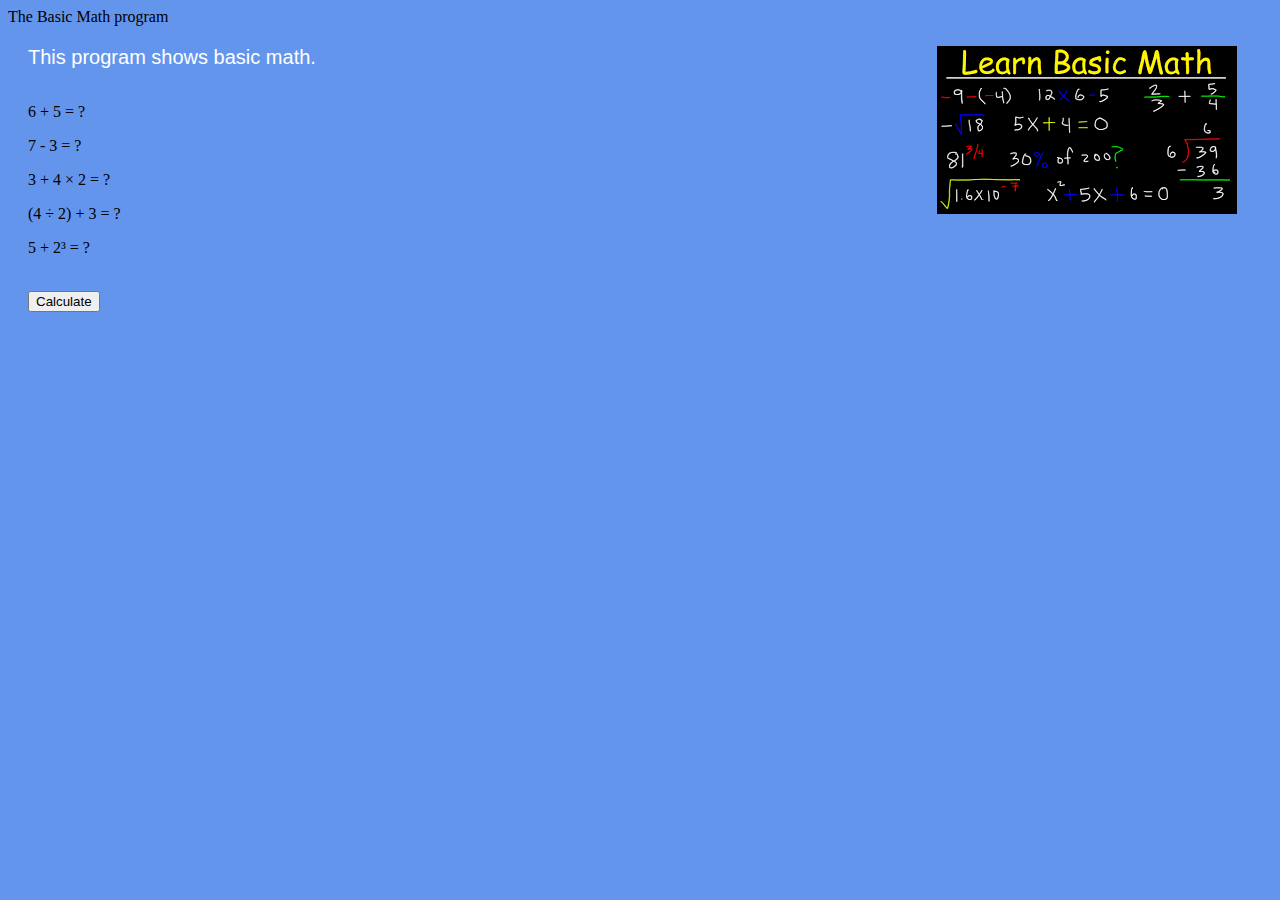
<file: index.html>
<!DOCTYPE html>
<html>
  <head>
    <meta charset="utf-8" />
    <meta name="description" content="The Basic Math program" />
    <meta name="keywords" content="mths, ics2o" />
    <meta name="author" content="Mr. Coxall" />
    <meta name="viewport" content="width=device-width, initial-scale=1.0" />
    <link rel="stylesheet" href="./css/style.css" />
    <link
      rel="stylesheet"
      href="https://fonts.googleapis.com/icon?family=Material+Icons"
    />
    <link
      rel="stylesheet"
      href="https://code.getmdl.io/1.3.0/material.indigo-pink.min.css"
    />
    <link rel="apple-touch-icon" sizes="180x180" href="apple-touch-icon.png" />
    <link rel="icon" type="image/png" sizes="32x32" href="favicon-32x32.png" />
    <link rel="icon" type="image/png" sizes="16x16" href="favicon-16x16.png" />
    <link rel="manifest" href="site.webmanifest" />
    <title>The Basic Math program</title>
  </head>
  <body>
    <script defer src="https://code.getmdl.io/1.3.0/material.min.js"></script>
    <script src="./js/script.js"></script>
    <div class="mdl-layout mdl-js-layout mdl-layout--fixed-header">
      <header class="mdl-layout__header">
        <div class="mdl-layout__header-row">
          <span class="mdl-layout-title">The Basic Math program</span>
        </div>
      </header>
      <main class="mdl-layout__content">
        <div class="right-image">
          <img src="./images/basic_math.png" alt="laptop image" />
        </div>
        <div class="page-content">This program shows basic math.</div>
        <br />
        <!-- basic text -->
        <div id="add-math">
          <p>6 + 5 = ?</p>
        </div>
        <div id="subtract-math">
          <p>7 - 3 = ?</p>
        </div>
        <div id="multiply-math">
          <p>3 + 4 × 2 = ?</p>
        </div>
        <div id="divide-math">
          <p>(4 ÷ 2) + 3 = ?</p>
        </div>
        <div id="exponent-math">
          <p>5 + 2³ = ?</p>
        </div>
        <br />
        <!-- Accent-colored raised button with ripple -->
        <button
          class="mdl-button mdl-js-button mdl-button--raised mdl-js-ripple-effect mdl-button--accent"
          onclick="doMathClicked()"
        >
          Calculate
        </button>
      </main>
    </div>
  </body>
</html>
</file>
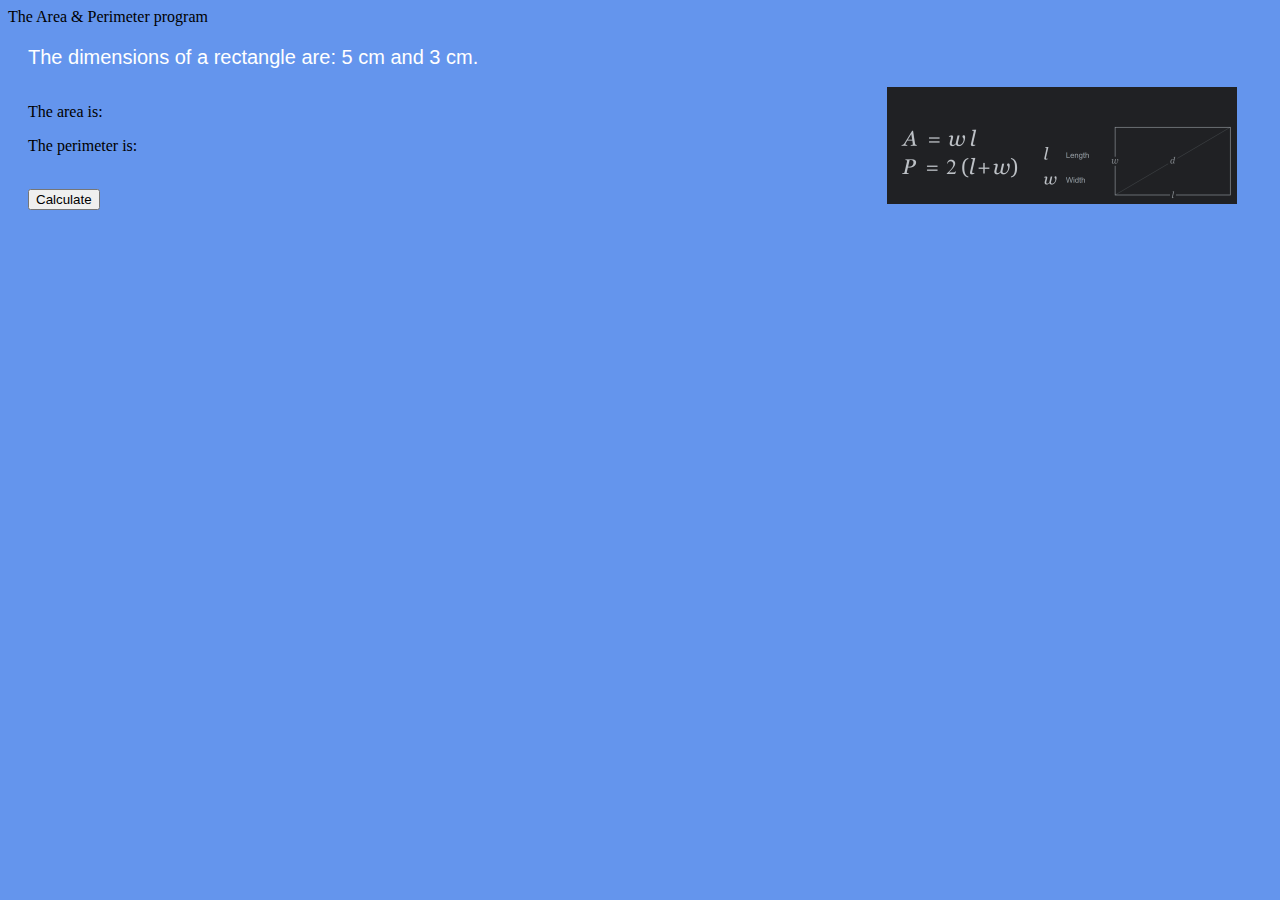
<file: area_and_perimeter.html>
<!DOCTYPE html>
<html>
  <head>
    <meta charset="utf-8" />
    <meta name="description" content="The Area & Perimeter program" />
    <meta name="keywords" content="mths, ics2o" />
    <meta name="author" content="Mr. Coxall" />
    <meta name="viewport" content="width=device-width, initial-scale=1.0" />
    <link rel="stylesheet" href="./css/style.css" />
    <link
      rel="stylesheet"
      href="https://fonts.googleapis.com/icon?family=Material+Icons"
    />
    <link
      rel="stylesheet"
      href="https://code.getmdl.io/1.3.0/material.indigo-pink.min.css"
    />
    <link rel="apple-touch-icon" sizes="180x180" href="apple-touch-icon.png" />
    <link rel="icon" type="image/png" sizes="32x32" href="favicon-32x32.png" />
    <link rel="icon" type="image/png" sizes="16x16" href="favicon-16x16.png" />
    <link rel="manifest" href="site.webmanifest" />
    <title>The Area & Perimeter program</title>
  </head>
  <body>
    <script defer src="https://code.getmdl.io/1.3.0/material.min.js"></script>
    <script src="./js/script.js"></script>
    <div class="mdl-layout mdl-js-layout mdl-layout--fixed-header">
      <header class="mdl-layout__header">
        <div class="mdl-layout__header-row">
          <span class="mdl-layout-title">The Area & Perimeter program</span>
        </div>
      </header>
      <main class="mdl-layout__content">
        <div class="page-content">
          The dimensions of a rectangle are: 5 cm and 3 cm.
        </div>
        <br />
        <div class="right-image">
          <img src="./images/area_and_perimeter.png" alt="laptop image" />
        </div>
        <!-- basic text -->
        <div id="area-math">
          <p>The area is:</p>
        </div>
        <div id="perimeter-math">
          <p>The perimeter is:</p>
        </div>
        <br />
        <!-- Accent-colored raised button with ripple -->
        <button
          class="mdl-button mdl-js-button mdl-button--raised mdl-js-ripple-effect mdl-button--accent"
          onclick="calculateClicked()"
        >
          Calculate
        </button>
      </main>
    </div>
  </body>
</html>
</file>
<file: css/style.css>
/* Created by: Mr. Coxall
* Created on: Sep 2020
* This file contains the CSS for index.html
*/

.mdl-layout__header-row {
  justify-content: center;
  padding: 0;
}

.mdl-layout__content {
  padding-left: 15pt;
  padding-right: 15pt;
  padding-top: 15pt;
  margin-right: 15px;
}

.mdl-textfield__error {
  color: lightgreen;
}

.page-content {
  color: white;
  font-family: Helvetica, Arial, sans-serif;
  font-size: 1.25rem;
}

.page-content-answer {
  color: rgb(0 0 0);
  font-family: Helvetica, Arial, sans-serif;
  font-size: 1.25rem;
}

.right-image {
  float: right;
  height: auto;
  width: auto;
}

body {
  background-color: cornflowerblue;
}
</file>
